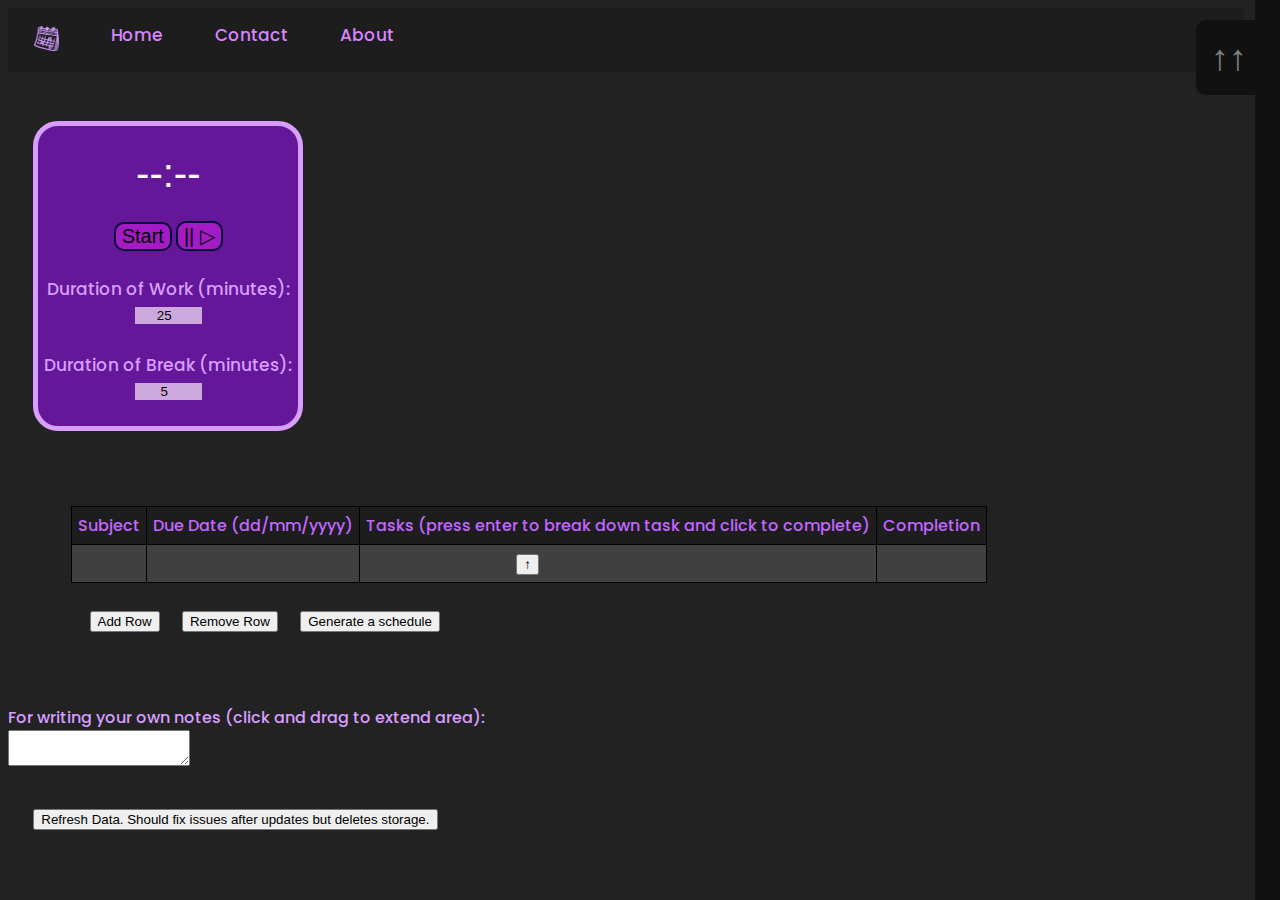
<file: index.html>
<!DOCTYPE html>
<html lang="en">

<head>
    <!-- Google tag (gtag.js) -->
    <script async src="https://www.googletagmanager.com/gtag/js?id=G-8H8GFPPQ3K"></script>
    <script>
      window.dataLayer = window.dataLayer || [];
      function gtag(){dataLayer.push(arguments);}
      gtag('js', new Date());
    
      gtag('config', 'G-8H8GFPPQ3K');
    </script>
    <meta charset="UTF-8">
    <meta name="viewport" content="width=device-width, initial-scale=1.0">
    <link rel="stylesheet" href="/styles.css">
    <title>ADHD Tools</title>
    <link rel="preconnect" href="https://fonts.googleapis.com">
    <link rel="preconnect" href="https://fonts.gstatic.com" crossorigin>
    <link href="https://fonts.googleapis.com/css2?family=Poppins:wght@400;500&display=swap" rel="stylesheet">
    <script src="https://ajax.googleapis.com/ajax/libs/jquery/3.7.1/jquery.min.js"></script>
    <script>
        $(document).ready(function () {
            $('#navBar').load('./nav.html');
        });
    </script>
</head>

<body spellcheck="false">
    <div id="navBar"></div><br><br><br>

    <div id="mySidebar" class="sidebar" onmouseenter="openNav()" onmouseleave="closeNav()">
        Press "Generate a Schedule" to fill the timetable 
        <br>
        <div id="calendar">
            <button class="backBtn" onclick="generateSchedule(-7)">&larr;</button>
            <table>
                <thead>
                    <tr>
                        <th>Monday </th>
                        <th>Tuesday </th>
                        <th>Wednesday </th>
                        <th>Thursday </th>
                        <th>Friday </th>
                        <th>Saturday </th>
                        <th>Sunday </th>
                    </tr>
                </thead>
                <tbody>
                    <tr>
                        <td></td>
                        <td></td>
                        <td></td>
                        <td></td>
                        <td></td>
                        <td></td>
                        <td></td>
                    </tr>
                </tbody>
            </table>
            <button class="forwdBtn" onclick="generateSchedule(7)">&rarr;</button>
        </div>
        <a href="javascript:void(0)" class="closebtn" id="navbtn" onclick="toggleNav()">&uarr;&uarr;</a>
    </div>

    <div class="timer">
        <br>
        <div id="countdown">--:--</div>
        <br>
        <br>
        <button id="timerStart" class="timerBtn" onclick="startOrRestartPomodoro()">Start</button>
        <button id="timerPause" class="timerBtn" onclick="pausePomodoro()">|| ▷</button>
        <br>
        <br>
        <label for="work" class="timerLabel">Duration of Work (minutes):</label><br>
        <div>
            <input type="number" id="work" name="work" class="timerInput" min="1" max="999" value="25">
        </div>
        <br><br>
        <label for="break" class="timerLabel">Duration of Break (minutes):</label><br>
        <div>
            <input type="number" id="break" name="break" class="timerInput" min="1" max="999" value="5"><br>
        </div>
    </div>

    <div class="editableTable">
        <table id="editableTable">
            <thead>
                <tr>
                    <th>Subject</th>
                    <th>Due Date (dd/mm/yyyy)</th>
                    <th>Tasks (press enter to break down task and click to complete)</th>
                    <th>Completion</th>
                </tr>
            </thead>
            <tbody>
                <tr>
                    <td contenteditable="true"></td>
                    <td contenteditable="true"></td>
                    <td contenteditable="false">
                        <span contenteditable='true' style='padding-right: 150px' onkeypress='goblintools(event)'></span>
                        <button contenteditable='false' onclick='goblintools(event)' class='expandBtn'>&uarr;</button>
                    </td>
                    <td contenteditable="false"></td>
                </tr>
            </tbody>
        </table>
        <br>
        <button class="varBtn" onclick="addRow()">Add Row</button>
        <button class="varBtn" onclick="removeRow()">Remove Row</button>
        <button class="varBtn" onclick="generateSchedule(0)">Generate a schedule</button>
        <br>
    </div>
    <br>
    <br>
    <br>
    <br>
    <br>

    <div class="customSpace">
        For writing your own notes (click and drag to extend area):
        <br>    
        <textarea id="customNotes" contenteditable="true" wrap="soft"></textarea>
    </div>

    <br>
    <br>
    <br>

    <button class="varBtn" onclick="clearStorage()">Refresh Data. Should fix issues after updates but deletes
        storage.</button>

    <script type="module">
        import confetti from "https://cdn.skypack.dev/canvas-confetti";

        function throwConfetti(event) {
            confetti({
                origin: {
                    x: (event.pageX / window.innerWidth),
                    y: (event.pageY / window.innerHeight)
                }
            });
        }

        window.throwConfetti = throwConfetti;
    </script>

    <script>
        var totalNum = 0;
        var days = ['Sunday', 'Monday', 'Tuesday', 'Wednesday', 'Thursday', 'Friday', 'Saturday'];

        function getWeek(fromDate) {
            var monday = new Date(fromDate);
            monday.setDate(fromDate.getDate() - (fromDate.getDay() + 6) % 7);
            var result = [new Date(monday)];

            for (var i = 1; i < 7; i++) {
                var nextDay = new Date(monday);
                nextDay.setDate(monday.getDate() + i);
                result.push(nextDay);
            }
            return result;
        }

        function convertDate(inputFormat) {
            function pad(s) { return (s < 10) ? '0' + s : s; }
            var d = new Date(inputFormat)
            return [pad(d.getDate()), pad(d.getMonth() + 1), d.getFullYear()].join('/')
        }

        function strikethrough(item) {
            var fullList = item.parentElement;

            if (item.classList == "goblinList") {
                item.classList.remove("goblinList");
                item.classList.add("goblinListST");
                //document.querySelectorAll('#main-div .specific-class').length;
            } else {
                item.classList.add("goblinList");
                item.classList.remove("goblinListST");
            }
            var completedPct = (fullList.getElementsByClassName("goblinListST").length / fullList.children.length) * 100;
            completedPct = +completedPct.toFixed(1).toString();
            fullList.parentElement.nextElementSibling.textContent = `${completedPct}%`;

            if (completedPct == "100") {
                throwConfetti(event);
            }
        }

        function goblintools() {
            if (event.key === "Enter" && event.srcElement.localName == "span") {
                event.preventDefault();
                var task = event.srcElement.textContent;
                var td = event.srcElement.parentElement;

                const xhr = new XMLHttpRequest();
                xhr.open("POST", "https://goblin.tools/api/todo/");
                xhr.setRequestHeader("Content-Type", "application/json")
                xhr.setRequestHeader("User-Agent", "Mozilla/5.0 (Windows NT 10.0; Win64; x64) AppleWebKit/537.36 (KHTML, like Gecko) Chrome/100.0.4896.75 Safari/537.36 Edg/100.0.1185.36")
                const body = JSON.stringify({
                    Ancestors: [],
                    Spiciness: 2,
                    Text: task
                });
                xhr.onload = () => {
                    if (xhr.readyState == 4 && xhr.status == 200) {
                        const ul = document.createElement("ul");
                        const br = document.createElement("br");

                        var responses = JSON.parse(xhr.responseText);
                        responses.forEach((response) => {
                            var li = document.createElement("li");
                            li.classList.add("goblinList");
                            li.setAttribute("onclick", "strikethrough(this)");
                            li.textContent = response;
                            ul.append(li);
                        },
                        )

                        if (td.children.length < 3) {
                            td.append(br);
                            td.append(ul);
                        } else {
                            td.removeChild(td.lastChild);
                            td.removeChild(td.lastChild);
                            td.append(br);
                            td.append(ul);
                        }
                        console.log(td.children);

                    } else {
                        console.log(`Error: ${xhr.status}`);
                    }
                };
                xhr.send(body);
                event.srcElement.nextElementSibling.textContent = "\u2193";
            }
            else if (event.srcElement.localName == "button") {
                var list = event.srcElement.parentElement.children[3];
                console.log(list.style.visibility);
                if (list.style.visibility != "hidden") {
                    console.log("two");
                    event.srcElement.textContent = "\u2193";
                    list.style.visibility = "hidden";
                    list.style.position = "absolute";
                } else {
                    console.log("one");
                    event.srcElement.textContent = "\u2191";
                    list.style.visibility = "visible";
                    list.style.position = "static";
                }
            }
        }

        function clearStorage() {
            localStorage.clear();
            window.location.reload(true);
        }

        function openNav() {
            document.getElementById("mySidebar").style.height = "320px";
            document.getElementById("navbtn").innerHTML = "&darr;&darr;";
            document.getElementById("navbtn").style.marginBottom = "300px";
        }

        function closeNav() {
            document.getElementById("navbtn").innerHTML = "&uarr;&uarr;";
            document.getElementById("mySidebar").style.height = "0";
            document.getElementById("navbtn").style.marginBottom = "0px";
        }

        function toggleNav() {
            var navButton = document.getElementById("navbtn");
            console.log(navButton.innerHTML);
            if (navButton.innerHTML == "↑↑") {
                openNav();
            } else if (navButton.innerHTML == "↓↓") {
                closeNav();
            }
        }

        function makeCalendar(subjects, number) {
            totalNum += number
            console.log(totalNum)

            var tableHead = document.querySelector("#calendar > table > thead");
            var tableBody = document.querySelector("#calendar > table > tbody");

            var dateTime = new Date();

            if (number != 0) {
                dateTime.setDate(dateTime.getDate() + totalNum);
            }

            const daysOfWeek = getWeek(dateTime);
            console.log(daysOfWeek);

            var row1 = tableHead.children[0];
            var row2 = tableBody.children[0];
            for (var i = 0; i < 7; i++) {
                row1.cells[i].innerText = `${days[daysOfWeek[i].getDay()]}\u00A0${daysOfWeek[i].getDate()}`
                if (number != 0) {
                    row2.cells[i].innerText = "";
                }

                if (Object.values(subjects).indexOf(convertDate(daysOfWeek[i])) > -1) {
                    row2.cells[i].innerText = Object.keys(subjects).find(key => subjects[key] === convertDate(daysOfWeek[i]));
                }
            }



        }

        function buttonClicked(btnReturn) {
            console.log("btnReturn.parentElement.id:");
            console.log(btnReturn.parentElement.id);
            children = document.querySelectorAll("div" + "#" + btnReturn.parentElement.id.replace(/\s/g, '') + " > li");
            children.forEach((item) => {
                if (item.style.display !== "none") {
                    item.style.display = "none";
                } else {
                    item.style.display = "list-item";
                }
            });
        }

        var timerRunning = false;
        var countdownInterval;

        function startOrRestartPomodoro() {
            console.log("Button Pressed");
            if (timerRunning) {
                clearInterval(countdownInterval);
                timerRunning = false;
                document.getElementById("countdown").innerHTML = "--:--";
                document.getElementById("timerStart").innerHTML = "Start";
            } else {
                var workDuration = parseInt(document.getElementById("work").value);
                var breakDuration = parseInt(document.getElementById("break").value);
                document.getElementById("timerStart").innerHTML = "Reset";

                displayCountdown(workDuration * 60, "Work");
                timerRunning = true;
            }
        }

        function pausePomodoro() {
            var timerNum = document.getElementById("countdown").innerHTML;
            console.log(timerNum);
            if (timerRunning) {
                clearInterval(countdownInterval);
                timerRunning = false;
                document.getElementById("countdown").innerHTML = timerNum;
                document.getElementById("timerPause").innerHTML = "▷";
            } else {
                var workDuration = parseInt(document.getElementById("work").value);
                var breakDuration = parseInt(document.getElementById("break").value);
                document.getElementById("timerPause").innerHTML = " || ";
                var timeArr = timerNum.split(":");
                displayCountdown((parseInt(timeArr[0]) + (parseInt(timeArr[1] - 1) / 60)) * 60, "Work");
                timerRunning = true;
            }
        }

        function displayCountdown(duration, type) {
            var countdownDisplay = document.getElementById("countdown");

            countdownInterval = setInterval(function () {
                var minutes = Math.floor(duration / 60);
                var seconds = duration % 60;
                countdownDisplay.innerHTML = formatTime(minutes) + ":" + formatTime(seconds);
                duration--;
                if (duration < 0) {
                    clearInterval(countdownInterval);
                    timerRunning = false;
                    if (type === "Work") {
                        alert("Work time's up! Take a break.");
                        displayCountdown(parseInt(document.getElementById("break").value) * 60, "Break");

                    } else {
                        alert("Break time's up! Time to start working again.");
                        displayCountdown(parseInt(document.getElementById("work").value) * 60, "Work");
                    }
                }
            }, 1000);

            function formatTime(time) {
                return (time < 10 ? "0" : "") + time;
            }
        }

        function addRow() {
            var table = document.getElementById('editableTable');
            var newRow = table.insertRow();
            var cell = newRow.insertCell(i);
            for (var i = 0; i < 3; i++) {
                var cell = newRow.insertCell(i);
                cell.contentEditable = true;
                if (i > 1) {
                    cell.contentEditable = false;
                }
                if (i == 2) {
                    cell.innerHTML = "<span contenteditable='true' style='padding-right: 150px;' onkeypress='goblintools(event)'></span><button contenteditable='false' onclick='goblintools(event)' class='expandBtn'>&uarr;</button>"
                }
            }
        }

        function removeRow() {
            var table = document.getElementById('editableTable');
            var rowCount = table.rows.length;
            if (rowCount > 1) { // Ensure there are always at least 2 rows
                table.deleteRow(rowCount - 1);
            }
        }

        function generateSchedule(shiftNum) {
            var table = document.getElementById('editableTable');

            var timetable = {};

            for (var i = 1; i < table.rows.length; i++) {
                var row = table.rows[i];
                var subject = row.cells[0].innerText.trim();
                var date = row.cells[1].innerText.trim();
                Object.assign(timetable, { [subject]: date })
            };
            console.log(timetable);
            makeCalendar(timetable, shiftNum);

        }


        window.onload = function () {
            var storedWork = localStorage.getItem('workDuration');
            var storedBreak = localStorage.getItem('breakDuration');
            if (storedWork !== null) {
                document.getElementById("work").value = storedWork;
            }
            if (storedBreak !== null) {
                document.getElementById("break").value = storedBreak;
            }

            // Retrieve and set stored values for items in editableTable
            var editableTable = document.getElementById("editableTable").getElementsByTagName('tbody')[0];
            var storedEditableTable = localStorage.getItem('editableTable');
            if (storedEditableTable !== null) {
                editableTable.innerHTML = storedEditableTable;
            }

            var customNotes = localStorage.getItem('customNotes')
            if (customNotes !== null) {
                document.getElementById("customNotes").value = customNotes;
            }

            //loadToDoList();
        };

        document.getElementById('work').addEventListener('input', function () {
            localStorage.setItem('workDuration', this.value);
        });

        document.getElementById('break').addEventListener('input', function () {
            localStorage.setItem('breakDuration', this.value);
        });

        document.getElementById('editableTable').addEventListener('input', function () {
            var storedEditableTable = document.getElementById("editableTable").getElementsByTagName('tbody')[0].innerHTML;
            localStorage.setItem('editableTable', storedEditableTable);
        });

        document.getElementById('customNotes').addEventListener('input', function () {
            localStorage.setItem('customNotes', this.value);
        });

        </script>
</body>

</html>
</file>
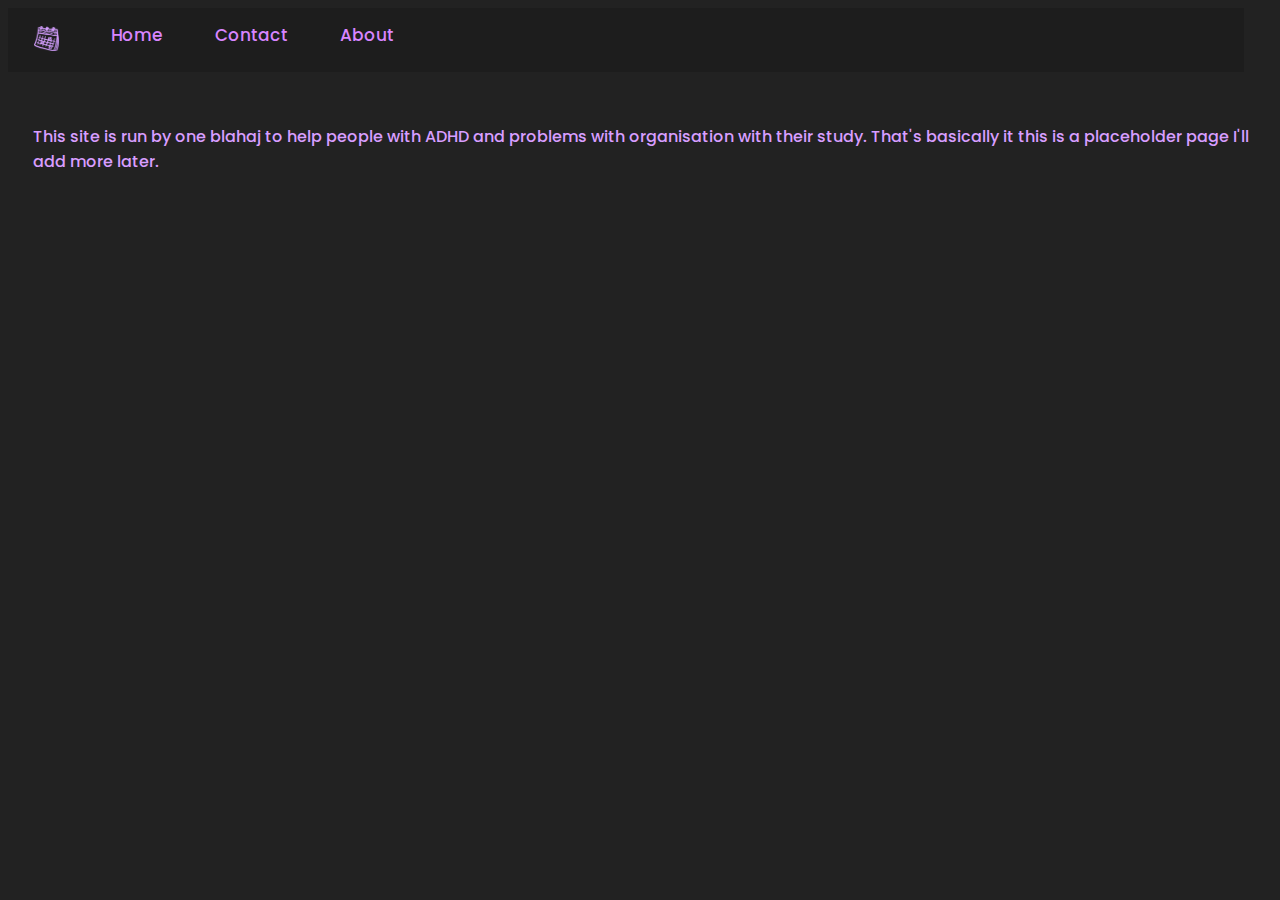
<file: about.html>
<!DOCTYPE html>
<html lang="en">

<head>
    <meta charset="UTF-8">
    <meta name="viewport" content="width=device-width, initial-scale=1.0">
    <link rel="stylesheet" href="/styles.css">
    <title>ADHD Tools | About</title>
    <link rel="preconnect" href="https://fonts.googleapis.com">
    <link rel="preconnect" href="https://fonts.gstatic.com" crossorigin>
    <link href="https://fonts.googleapis.com/css2?family=Poppins:wght@400;500&display=swap" rel="stylesheet">
    <script src="https://ajax.googleapis.com/ajax/libs/jquery/3.7.1/jquery.min.js"></script>
    <script>
        $(document).ready(function() {
            $('#navBar').load('./nav.html');
        });
    </script>

    <style>
        p {
            display: inline-block;
            vertical-align: top;
            color: #d89eff;
            font-family: "Poppins", sans-serif;
            font-weight: 500;
            font-style: normal;
            margin-left: 2%;
        }
    </style>
</head>

<body>
    <div id="navBar"></div><br><br><br>

    <p>This site is run by one blahaj to help people with ADHD and problems with organisation with their study. That's basically it this is a placeholder page I'll add more later.</p>
</file>
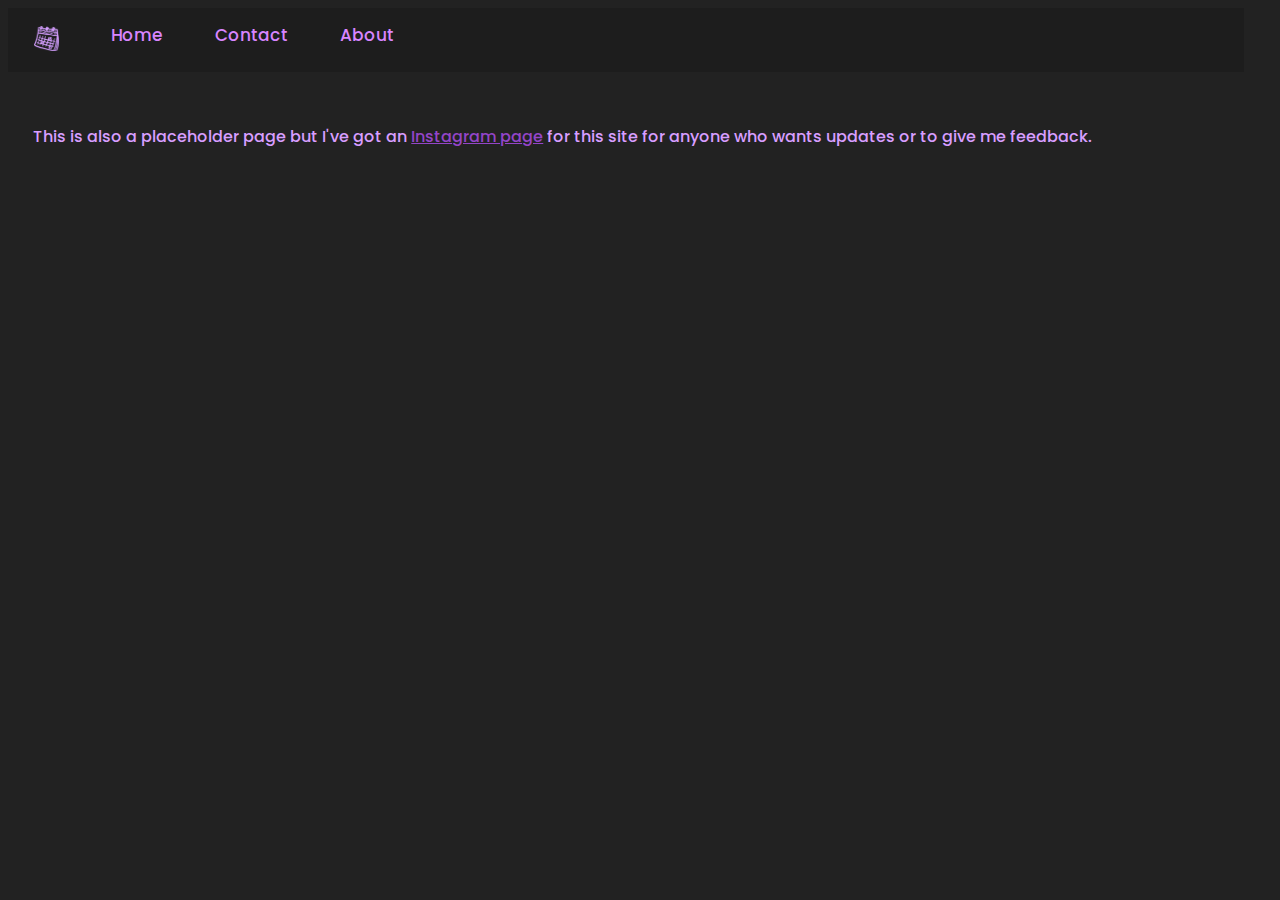
<file: contact.html>
<!DOCTYPE html>
<html lang="en">

<head>
    <!-- Google tag (gtag.js) -->
    <script async src="https://www.googletagmanager.com/gtag/js?id=G-8H8GFPPQ3K"></script>
    <script>
        window.dataLayacer = window.dataLayer || [];

        function gtag() {
            dataLayer.push(arguments);
        }
        gtag('js', new Date());

        gtag('config', 'G-8H8GFPPQ3K');
    </script>
    <meta charset="UTF-8">
    <meta name="viewport" content="width=device-width, initial-scale=1.0">
    <link rel="stylesheet" href="/styles.css">
    <title>ADHD Tools | About</title>
    <link rel="preconnect" href="https://fonts.googleapis.com">
    <link rel="preconnect" href="https://fonts.gstatic.com" crossorigin>
    <link href="https://fonts.googleapis.com/css2?family=Poppins:wght@400;500&display=swap" rel="stylesheet">
    <script src="https://ajax.googleapis.com/ajax/libs/jquery/3.7.1/jquery.min.js"></script>
    <script>
        $(document).ready(function() {
            $('#navBar').load('./nav.html');
        });
    </script>

    <style>
        p {
            display: inline-block;
            vertical-align: top;
            color: #d89eff;
            font-family: "Poppins", sans-serif;
            font-weight: 500;
            font-style: normal;
            margin-left: 2%;
        }
        
        a {
            color: #9445c9;
        }
    </style>
</head>

<body>
    <div id="navBar"></div><br><br><br>

    <p>This is also a placeholder page but I've got an <a href="https://www.instagram.com/adhd_tools_web_dev/#">Instagram page</a> for this site for anyone who wants updates or to give me feedback.</p>
</file>
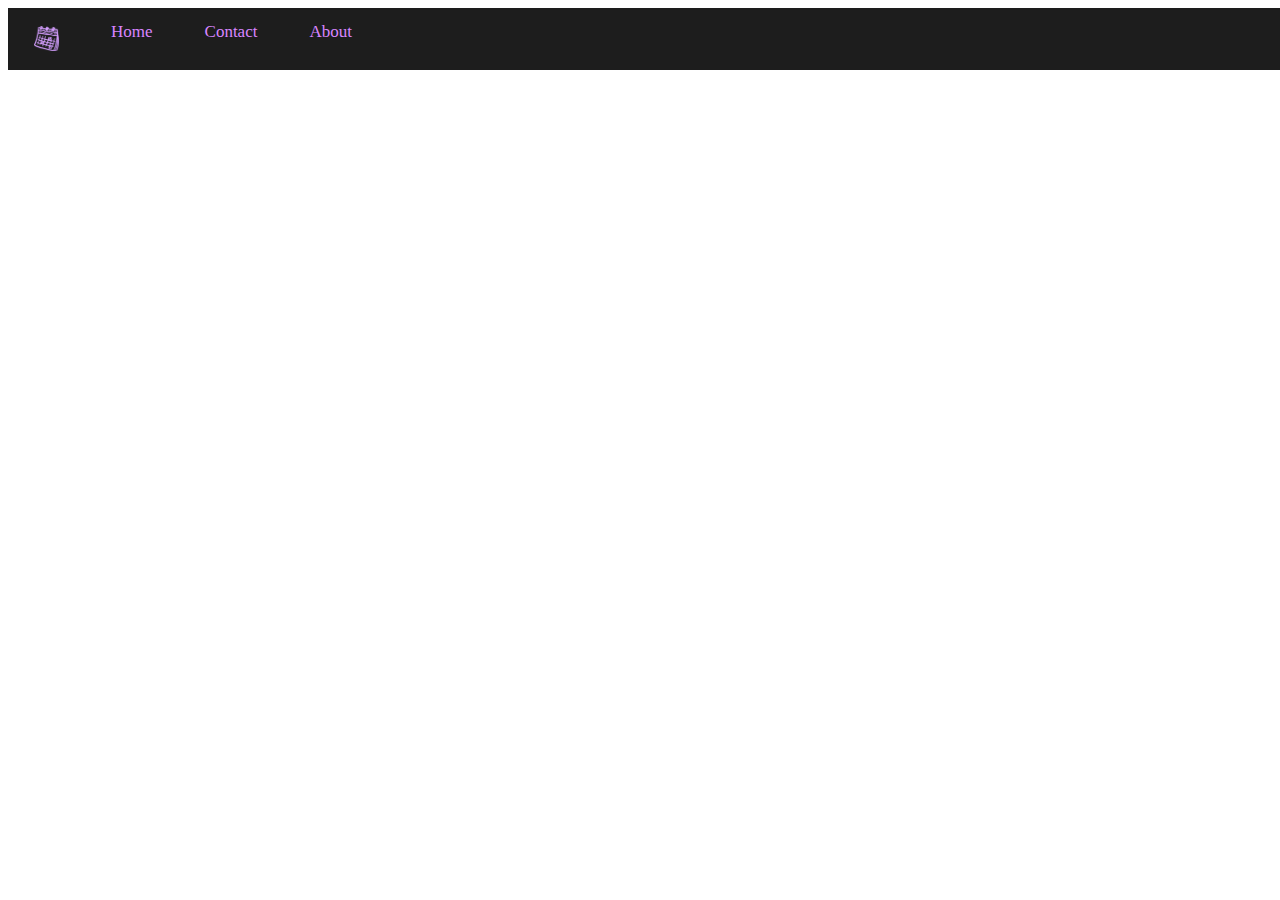
<file: nav.html>
<!DOCTYPE html>
<html lang="en">

<head>
    <meta charset="UTF-8">
</head>
<style>
    .logo-image img {
        width: 25px;
        height: 25px;
        overflow: hidden;
        margin-top: 4px;
        filter: invert(59%) sepia(21%) saturate(2685%) hue-rotate(217deg) brightness(115%) contrast(112%);
    }
    
    .topnav {
        background-color: #1d1d1d;
        overflow: hidden;
        width: 300%;
    }
    
    .topnav a {
        float: left;
        color: #d885ff;
        text-align: center;
        padding: 14px 26px;
        text-decoration: none;
        font-size: 17px;
    }
    
    .topnav a:hover {
        color: #ddd;
        background-color: #d885ff;
    }
</style>
<div class="topnav">
    <a href="https://adhd-tools.github.io/">
        <div class="logo-image"><img src="calendar.png"></div>
    </a>
    <a href="https://adhd-tools.github.io/">Home</a>
    <a href="https://adhd-tools.github.io/contact">Contact</a>
    <a href="https://adhd-tools.github.io/about">About</a>
</div>


</html>
</file>
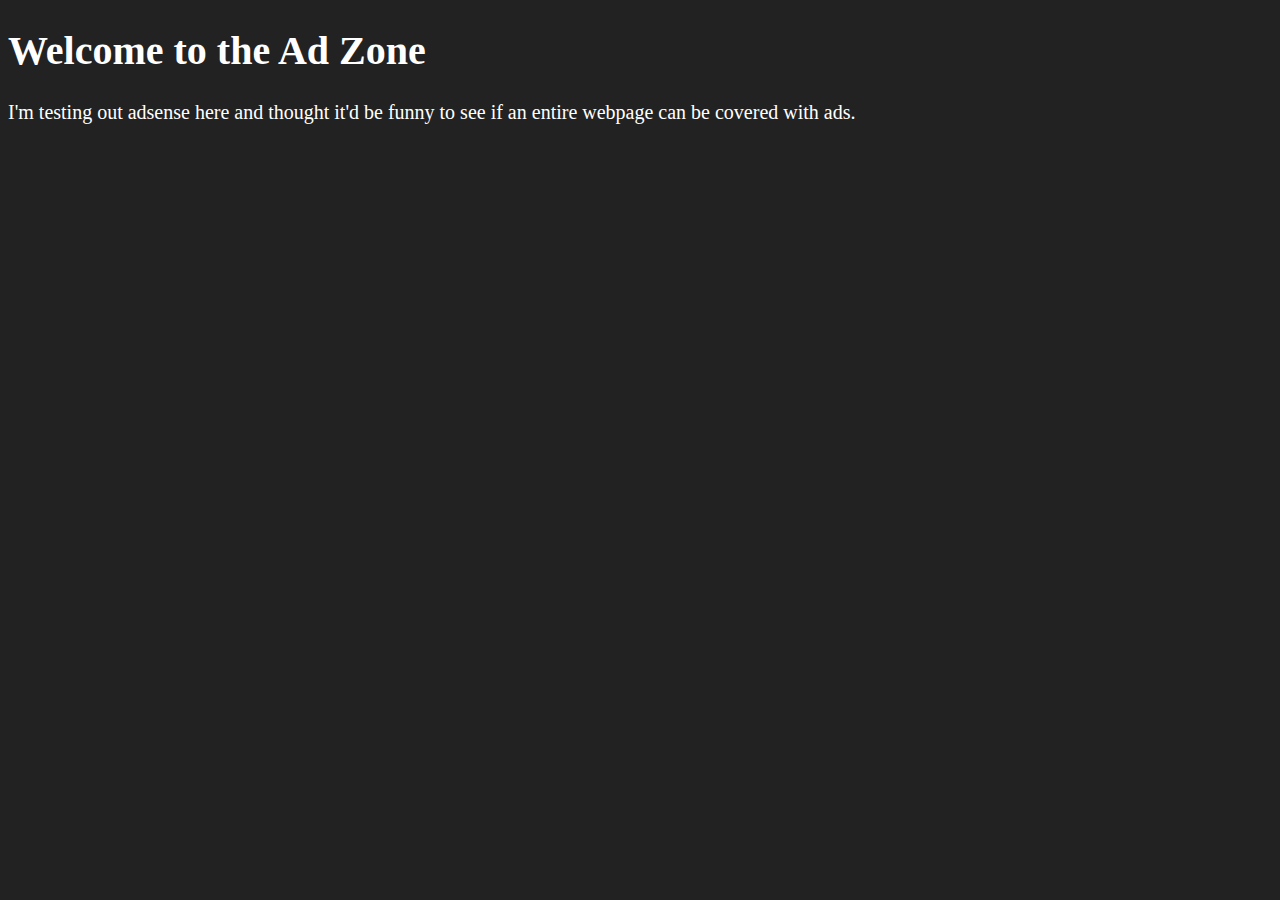
<file: the-ad-zone.html>
<!DOCTYPE html>

<head>
    <meta charset="UTF-8">
    <meta name="viewport" content="width=device-width, initial-scale=1.0">
    <link rel="stylesheet" href="styles.css">
    <title>ADHD Tools</title>
    <link rel="preconnect" href="https://fonts.googleapis.com">
    <link rel="preconnect" href="https://fonts.gstatic.com" crossorigin>
    <link href="https://fonts.googleapis.com/css2?family=Poppins:wght@400;500&display=swap" rel="stylesheet">
    <script async src="https://pagead2.googlesyndication.com/pagead/js/adsbygoogle.js?client=ca-pub-8871286885860594" crossorigin="anonymous"></script>
</head>

<body>
    <h1 style="color:white; font-size: 40px;">Welcome to the Ad Zone</h1>
    <p style="color:white; font-size: 20px;">I'm testing out adsense here and thought it'd be funny to see if an entire webpage can be covered with ads.</p>
</body>
</file>
<file: styles.css>
body {
    background-color: #222222;
}

div,
label {
    display: inline-block;
    vertical-align: top;
    color: #d89eff;
    font-family: "Poppins", sans-serif;
    font-weight: 500;
    font-style: normal;
}

#editableTable>thead>tr>th,
#editableTable>tbody>tr>td {
    border: 1px solid black;
    padding: 6px;
    text-align: left;
    color: #c267ff;
    background-color: rgb(65, 64, 64);
    font-family: "Poppins", sans-serif;
    font-weight: 500;
    font-style: normal;
}

#editableTable>thead>tr>th {
    background-color: #1d1d1d;
}

.timerInput {
    background-color: #cda8dc;
    position: relative;
    border: none;
    padding-left: 9px;
}

.timer {
    height: 300px;
    width: 260px;
    text-align: center;
    margin-right: 2%;
    margin-left: 2%;
    margin-top: 1%;
    border: 5px solid #d89eff;
    border-radius: 25px;
    background-color: #651799;
    clear: both;
}

.varBtn {
    margin-left: 2%;
}

.timerBtn {
    font-size: 20px;
    border-radius: 10px;
    border: 2px solid rgba(0, 0, 48, 0.966);
    background-color: rgb(163, 27, 197);
}

.subjectBtn {
    background-color: #457B9D;
    border: none;
    width: 200px;
    font-size: 18px;
}

.todoListEntry {
    background-color: #A8DADC;
    color: black;
    padding-left: 15px;
    padding-right: 15px;
}

#calendar {
    border-spacing: 0px;
    border-collapse: collapse;
    padding: 0;
}

.sidebar {
    height: 100%;
    width: 0;
    position: fixed;
    top: 0;
    right: 0;
    background-color: #111;
    word-wrap: break-word;
    transition: 0.5s;
    padding-top: 60px;
    z-index: 999;
    padding-left: 25px;
}

.sidebar a {
    padding: 10px 15px;
    text-decoration: none;
    font-size: 25px;
    color: #818181;
    background-color: #111;
    display: block;
    transition: 0.5s;
}

.poppins {
    font-family: "Poppins", sans-serif;
    font-weight: 500;
    font-style: normal;
}

.input-container {
    position: relative;
}

.timerLabel {
    font-size: 17px;
}

#countdown {
    font-size: 40px;
    color: white;
    font-family: 'Lucida Sans', 'Lucida Sans Regular', 'Lucida Grande', 'Lucida Sans Unicode', Geneva, Verdana, sans-serif;
}

#editableTable {
    border-collapse: collapse;
    width: 100%;
}

.editableTable {
    margin-left: 5%;
    margin-top: 6%;
    position: relative;
    clear: both;
}

.scheduleTable {
    margin-top: 3%;
    margin-right: 2%;
    float: right;
    position: relative;
    clear: both;
}

#scheduleTable {
    border-collapse: collapse;
    width: 100%;
}

#work,
#break {
    text-align: center;
}

.toDoChecklist {
    position: relative;
    margin-left: 0.75%;
    width: 15%;
}

.sidebar a:hover {
    color: #f1f1f1;
}

.sidebar .closebtn {
    position: absolute;
    top: 0px;
    margin-top: 20px;
    right: -35px;
    font-size: 36px;
    padding-right: 30px;
    margin-right: 50px;
    width: 24px;
    word-wrap: normal;
    border-radius: 10px;
}

.openbtn:hover {
    background-color: #444;
}

@media screen and (max-height: 450px) {
    .sidebar {
        padding-top: 15px;
    }
    .sidebar a {
        font-size: 18px;
    }
}

table {
    border-collapse: collapse;
    width: 70%;
}

.logo-image img {
    width: 25px;
    height: 25px;
    overflow: hidden;
    margin-top: 4px;
    filter: invert(59%) sepia(21%) saturate(2685%) hue-rotate(217deg) brightness(115%) contrast(112%);
}

.topnav {
    background-color: #1d1d1d;
    overflow: hidden;
    width: 90%;
}

.topnav a {
    float: left;
    color: #d885ff;
    text-align: center;
    padding: 14px 26px;
    text-decoration: none;
    font-size: 17px;
}

.topnav a:hover {
    color: #ddd;
    background-color: #d885ff;
}

.calendarItem {
    border: 1px solid black;
    padding: 0px;
    text-align: left;
    width: 100px;
    height: 100px;
    vertical-align: top;
    background-color: #525252;
    text-align: left;
    vertical-align: top;
    padding: 10px 10px;
    color: #e09eff;
}

th.calendarItem {
    text-align: center;
    background-color: #1d1d1d;
    color: #d885ff;
}

.calendarItem .editable-bar {
    height: 20px;
    width: 100%;
}
</file>
